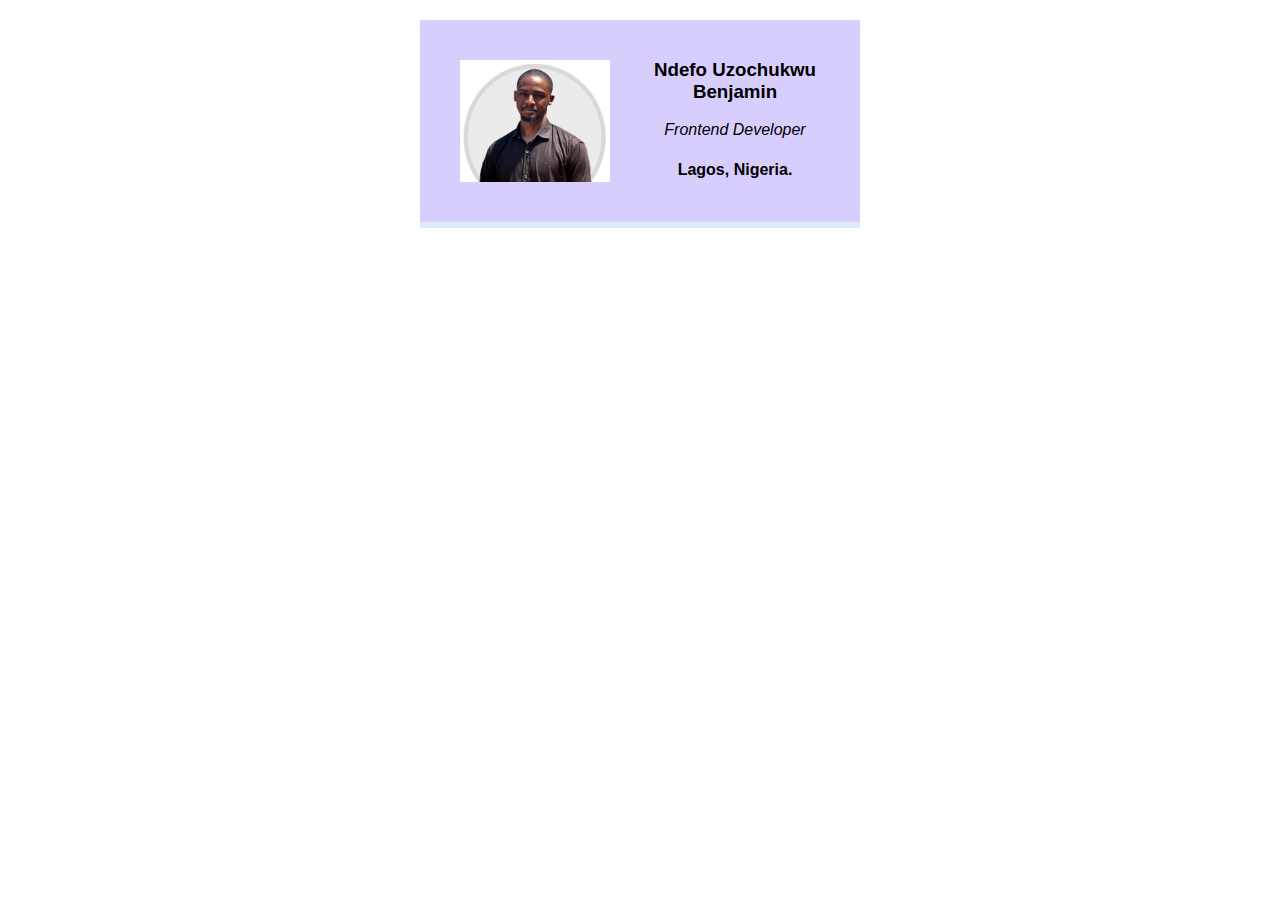
<file: index.html>
<!DOCTYPE html>
<html lang="en">

<head>
    <meta charset="UTF-8">
    <meta http-equiv="X-UA-Compatible" content="IE=edge">
    <meta name="viewport" content="width=device-width, initial-scale=1.0">
    <link rel="stylesheet" href="style.css">
    <title>Document</title>
</head>

<body>

    <div class="card">
        <img src="professional pic.jpg" alt="profile picture of Uzochukwu" class="profile-pic"> 

        <div class="text">
            <h3>Ndefo Uzochukwu Benjamin</h3>
            <p class="italics">Frontend Developer</p>
            <h4>Lagos, Nigeria.</h4>
        </div>
        
    </div>

</body>

</html>
</file>
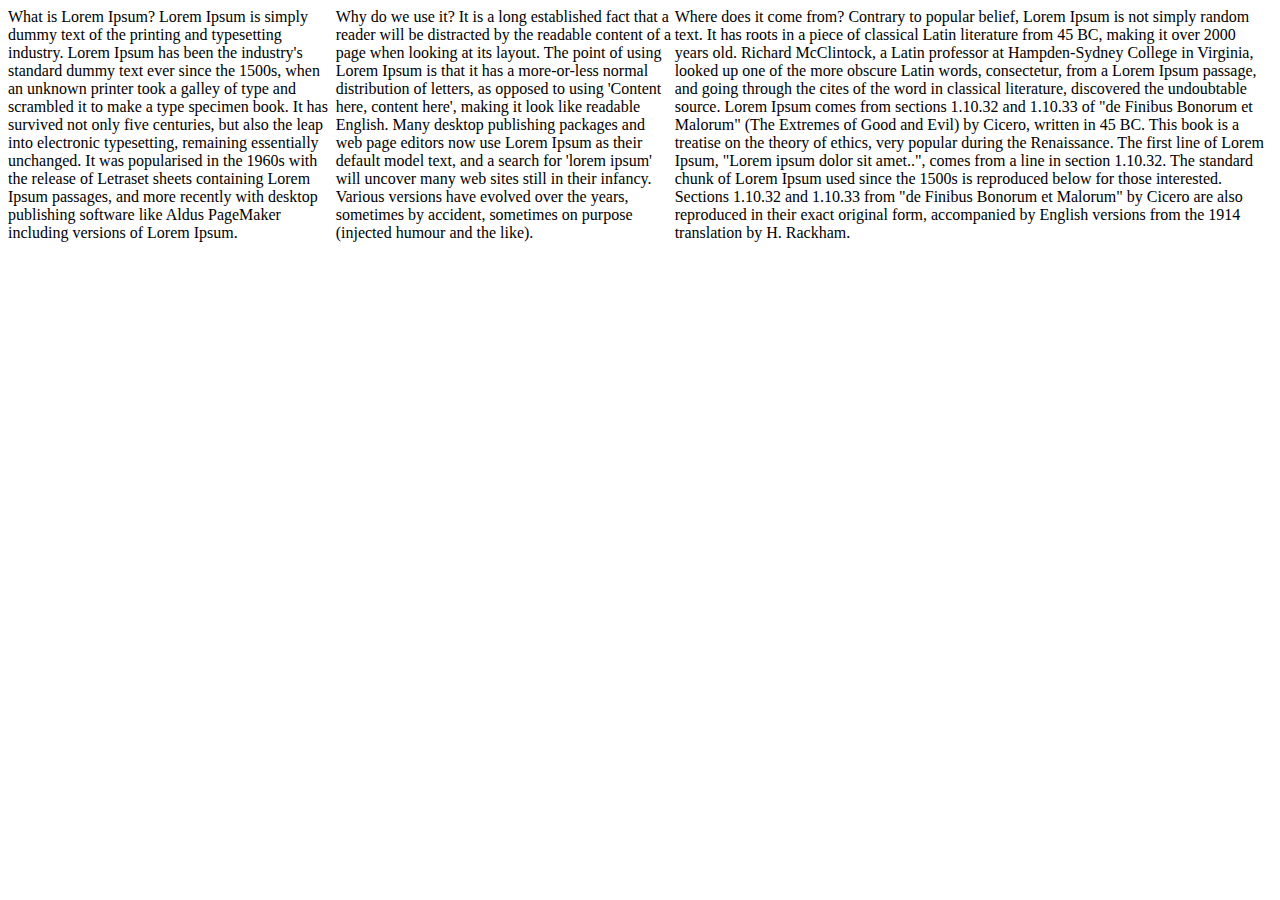
<file: uzo.html>
<!DOCTYPE html>
<html lang="en">

<head>
    <meta charset="UTF-8">
    <meta http-equiv="X-UA-Compatible" content="IE=edge">
    <meta name="viewport" content="width=, initial-scale=1.0">
    <link rel="stylesheet" href="style2.css">
    <title>Document</title>
</head>

<body>
    <div class="container">
        <div class="left">What is Lorem Ipsum?
            Lorem Ipsum is simply dummy text of the printing and typesetting industry. Lorem Ipsum has been the
            industry's standard dummy text ever since the 1500s, when an unknown printer took a galley of type and
            scrambled it to make a type specimen book. It has survived not only five centuries, but also the leap into
            electronic typesetting, remaining essentially unchanged. It was popularised in the 1960s with the release of
            Letraset sheets containing Lorem Ipsum passages, and more recently with desktop publishing software like
            Aldus PageMaker including versions of Lorem Ipsum.
        </div>

        <div class="center">Why do we use it?
            It is a long established fact that a reader will be distracted by the readable content of a page when
            looking at its layout. The point of using Lorem Ipsum is that it has a more-or-less normal distribution of
            letters, as opposed to using 'Content here, content here', making it look like readable English. Many
            desktop publishing packages and web page editors now use Lorem Ipsum as their default model text, and a
            search for 'lorem ipsum' will uncover many web sites still in their infancy. Various versions have evolved
            over the years, sometimes by accident, sometimes on purpose (injected humour and the like).
        </div>

        <div class="right">Where does it come from?
            Contrary to popular belief, Lorem Ipsum is not simply random text. It has roots in a piece of classical
            Latin literature from 45 BC, making it over 2000 years old. Richard McClintock, a Latin professor at
            Hampden-Sydney College in Virginia, looked up one of the more obscure Latin words, consectetur, from a Lorem
            Ipsum passage, and going through the cites of the word in classical literature, discovered the undoubtable
            source. Lorem Ipsum comes from sections 1.10.32 and 1.10.33 of "de Finibus Bonorum et Malorum" (The Extremes
            of Good and Evil) by Cicero, written in 45 BC. This book is a treatise on the theory of ethics, very popular
            during the Renaissance. The first line of Lorem Ipsum, "Lorem ipsum dolor sit amet..", comes from a line in
            section 1.10.32.

            The standard chunk of Lorem Ipsum used since the 1500s is reproduced below for those interested. Sections
            1.10.32 and 1.10.33 from "de Finibus Bonorum et Malorum" by Cicero are also reproduced in their exact
            original form, accompanied by English versions from the 1914 translation by H. Rackham.
        </div>
    </div>
</body>

</html>
</file>
<file: style.css>
body{
    margin: 20px;
    font-family: 'Lucida Sans', 'Lucida Sans Regular', 'Lucida Grande', 'Lucida Sans Unicode', Geneva, Verdana, sans-serif;
}


.profile-pic{
    width: 150px;
}


.card{
    /* border: dotted 5px blue ; */
    width: 400px;
    margin: 0 auto;
    padding: 20px;
    display: flex;
    justify-content: space-between;
    border-bottom: solid 6px #ddebf8;
    background-color: #d8cefe;
}


.italics{
    font-style: italic;
}

img{
    margin: 20px;
}

.text{
    text-align: center;
}
</file>
<file: style2.css>
.container{
    display: flex;
    justify-content: space-between;
}
</file>
